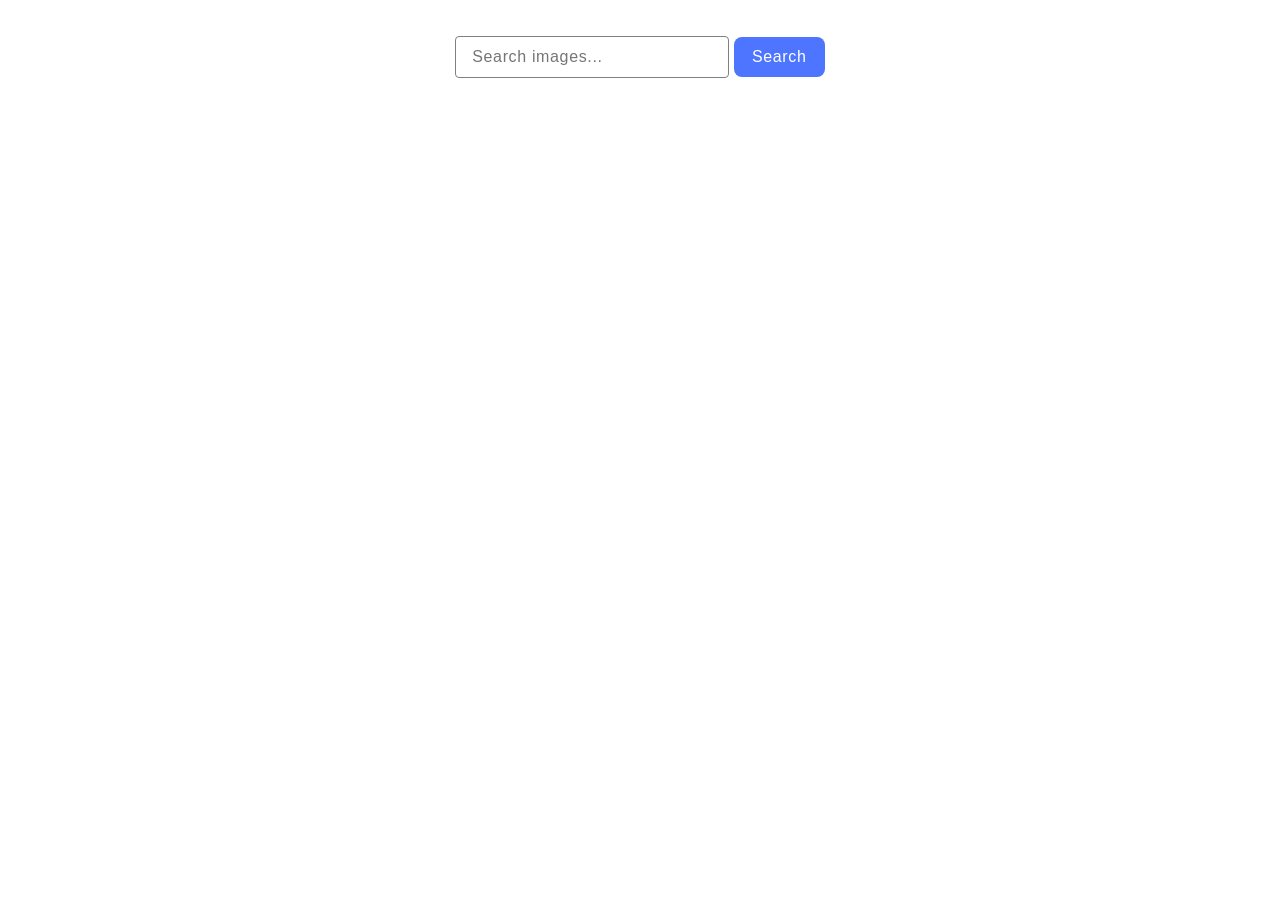
<file: src/index.html>
<!DOCTYPE html>
<html lang="en">
  <head>
    <meta charset="UTF-8" />
    <link rel="icon" type="image/svg+xml" href="/favicon.svg" />
    <meta name="viewport" content="width=device-width, initial-scale=1.0" />
    <title>Home Work 12</title>
    <link rel="stylesheet" href="./css/styles.css" />
  </head>
  <body>
    <form class="form">
      <label>
        <input
          class="inp"
          type="text"
          name="search-text"
          placeholder="Search images..."
          required
        />
      </label>
      <button class="btn" type="submit">Search</button>
    </form>

    <ul class="gallery"></ul>
    <span class="loader"></span>
    <button type="button" class="load-btn">Load more</button>

    <script type="module" src="./main.js"></script>
  </body>
</html>
</file>
<file: src/css/styles.css>
/**
  |============================
  | include css partials with
  | default @import url()
  |============================
*/
/* Common styles */
@import url('./reset.css');
@import url('./base.css');
@import url('./container.css');
</file>
